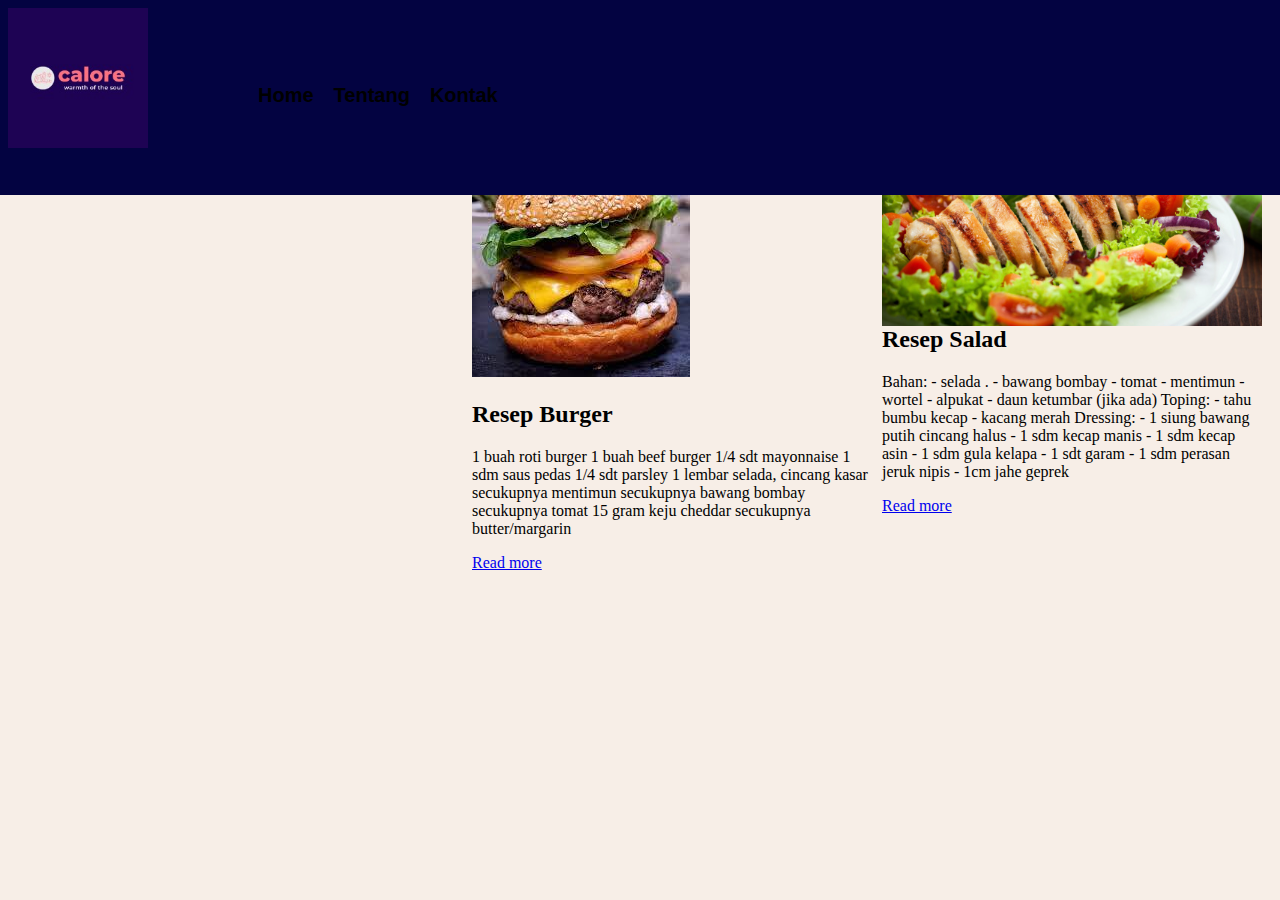
<file: calore.html>
<!DOCTYPE html>
<html lang="en">
    <head>
        <title>CALORE</title>
        <link rel="stylesheet" href="style.css">
    </head>
    <body>
        <div id="header" class="wrapper fixed">
            <div class="container">

                <div id="logo">
                    <img src="calore.png" alt="">
                </div>

                <div id="menu">
                    <ul>
                        <li><a href="calore.html">Home</a></li>
                        <li><a href="tentang.html">Tentang</a></li>
                        <li><a href="kontak.html">Kontak</a></li>
                    </ul>
                </div>

            </div>
        </div>
        <div class="wrapper">
            <div class="container">
                <div class="sidebar">
                    <div class="recent-article">

                        <h2>

                            <ul>
                                <li><a href="resep-burger.html">Resep Burger</a></li>
                                <li><a href="resep-salad.html">Resep Salad</a></li>

                            </ul>
                        </h2>
                    </div>

                </div>

            </div>

            <div class="content">
                <div id="blog-content">
                    
                    <div class="image-box">
                        
                        <img src="salad.jpeg" alt="">
                    
                    </div>

                    <div id="text-box">
                        <h2>Resep Salad </h2>

                        <p>
                            Bahan:
                            - selada .
                            - bawang bombay
                            - tomat
                            - mentimun
                            - wortel
                            - alpukat
                            - daun ketumbar (jika ada)
                            Toping:
                            - tahu bumbu kecap
                            - kacang merah
                            Dressing:
                            - 1 siung bawang putih cincang halus
                            - 1 sdm kecap manis
                            - 1 sdm kecap asin
                            - 1 sdm gula kelapa
                            - 1 sdt garam
                            - 1 sdm perasan jeruk nipis
                            - 1cm jahe geprek
                        </p>

                        <a href="resep-salad.html">Read more</a>
                    
                    </div>
                </div>
                
                <div class="blog-content">
                    <div class="image-box">
                        <img src="burger.jpeg" alt="">
                    </div>

                    <div class="text-box">
                        <h2>Resep Burger </h2>

                        <p>
                            1 buah roti burger 
                            1 buah beef burger 
                            1/4 sdt mayonnaise
                            1 sdm saus pedas
                            1/4 sdt parsley
                            1 lembar selada, cincang kasar
                            secukupnya mentimun
                            secukupnya bawang bombay
                            secukupnya tomat 
                            15 gram keju cheddar 
                            secukupnya butter/margarin
                        </p>

                        <a href="resep-burger.html">Read more</a>
                    </div>
                </div>
            </div>

            
    
    </body>

</html>
</file>
<file: style.css>
body {
    background-color: rgb(247, 238, 231);
}

#header {
    top: 0;
    left: 0;
    right: 0;
    min-height: 100px;
    background: rgb(3, 3, 65);
}
.fixed {
    position: fixed;
}

.div wrapper {
    display: block;
    padding: auto;
}

.container {
    width: 1400px;
    margin-bottom: 20px;
    display: flex;
    padding: 8px;
}

.sidebar {
    width: 400px;
    float: left;
}

.content {
    width: 800px;
    float: right;
}
.clear {
    clear: both;
}

#logo {
    float: left;
    width: 200px;
    height: auto;
    padding: 0;
}
#logo img {
    max-width: 70%;
    height: auto;
}
#menu {
    padding-top: 60px;
    padding-bottom: 60px;
    float: right;
    width: 1200px;
}
#menu li {
    float: left;
    list-style: none;
    margin-left: 10px;
    margin-right: 10px;
}
#menu li a {
    font-family: -apple-system, BlinkMacSystemFont, 'Segoe UI', Roboto, Oxygen, Ubuntu, Cantarell, 'Open Sans', 'Helvetica Neue', sans-serif;
    color: rgb(0, 0, 0);
    font-size: 20px;
    font-weight: bold;
    text-decoration: none;
}

#blog-content {
    float: right;
    max-width: 380px;
    margin-right: 10px;
    margin-left: 10px;
    margin-bottom: 20px;
}

#blog-content img {
    float: right;
    width: 100%;
    height: 180px;
    object-fit: cover;
}
#recent-article{
    padding-left: 10px;
    padding-right: 10px;
}
#recent-article {
    padding: 0;
    margin: 0;
    list-style: none;
}
</file>
